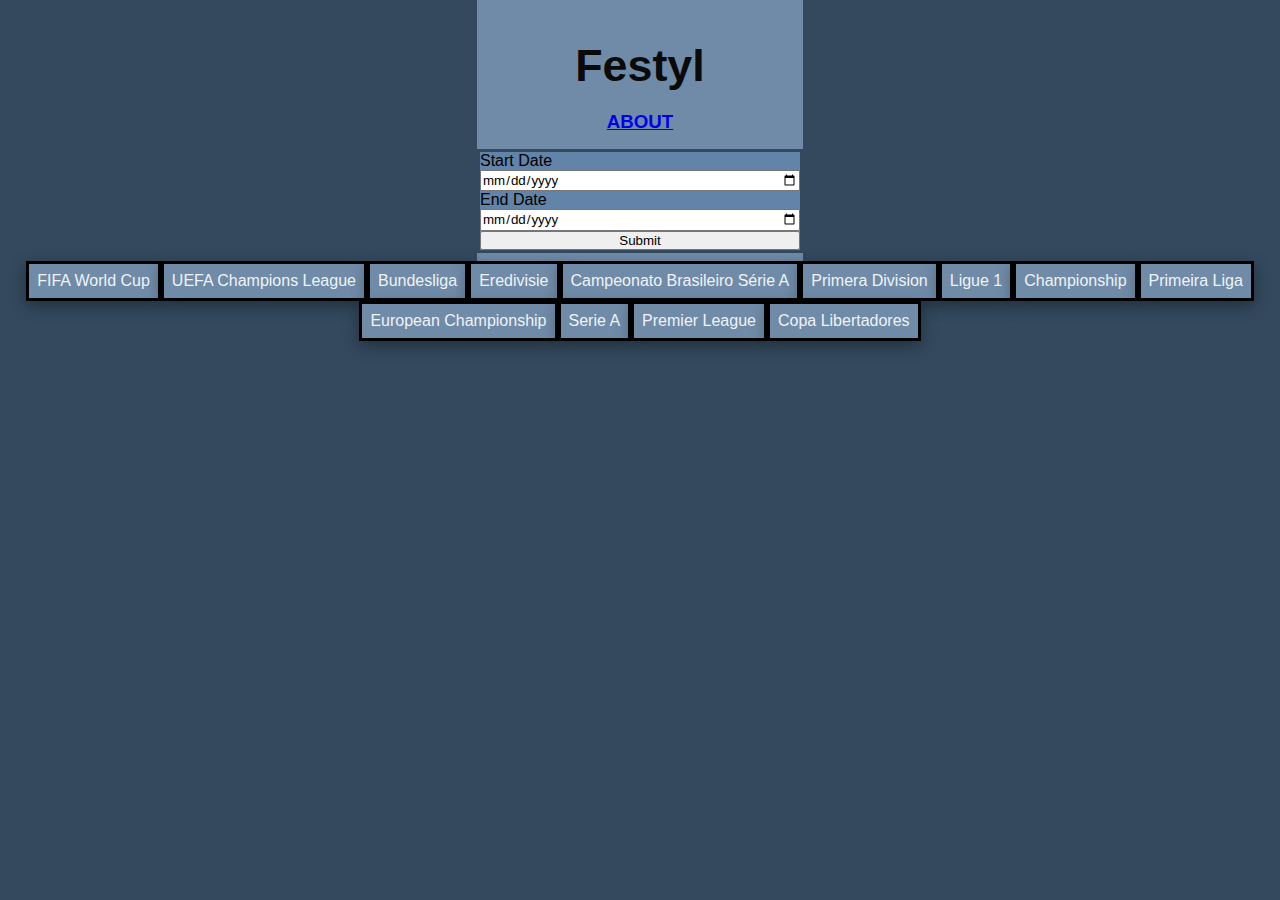
<file: index.html>
<!DOCTYPE html>
<html>
    <head>
        
        <meta name="viewport" content="width=device-width, initial-scale=1" />
        <link rel="stylesheet" href="styles.css">
        <script defer src="main.js"></script>
    </head>
    <body>
        <header>
            <h1>Festyl</h1>
             <!-- This link below is to deplay the new html file that we have. Create the about me page so that you can talk about yourself and the reason for your page -->
            <a href="about.html"> <h3>ABOUT </h3> </a> 
            <form>
                <label for="start">Start Date</label>
                    <!-- <input type="text" name="team" id="searchTeam" > -->
                    <input type="date" id="start" name="range-start"
                            min="2018-01-01" max="2023-06-23">
                <label for="end">End Date</label>
                    <input type="date" id="end" name="range-end"
                            min="2018-01-01" max="2023-06-23">
                    <input type="submit">
            </form>
        </header>
        <div class="middle">
            <aside>
                <section>
                        <ul>FIFA World Cup</ul>
                        <ul>UEFA Champions League</ul>
                        <ul>Bundesliga</ul>
                        <ul>Eredivisie</ul>
                        <ul>Campeonato Brasileiro Série A</ul>
                        <ul>Primera Division</ul>
                        <ul>Ligue 1</ul>
                        <ul>Championship</ul>
                        <ul>Primeira Liga</ul>
                        <ul>European Championship</ul>
                        <ul>Serie A</ul>
                        <ul>Premier League</ul>
                        <ul>Copa Libertadores</ul>
                </section>
            </aside>
            <main>

                
            </main>
        </div>
    </body>
</html>
</file>
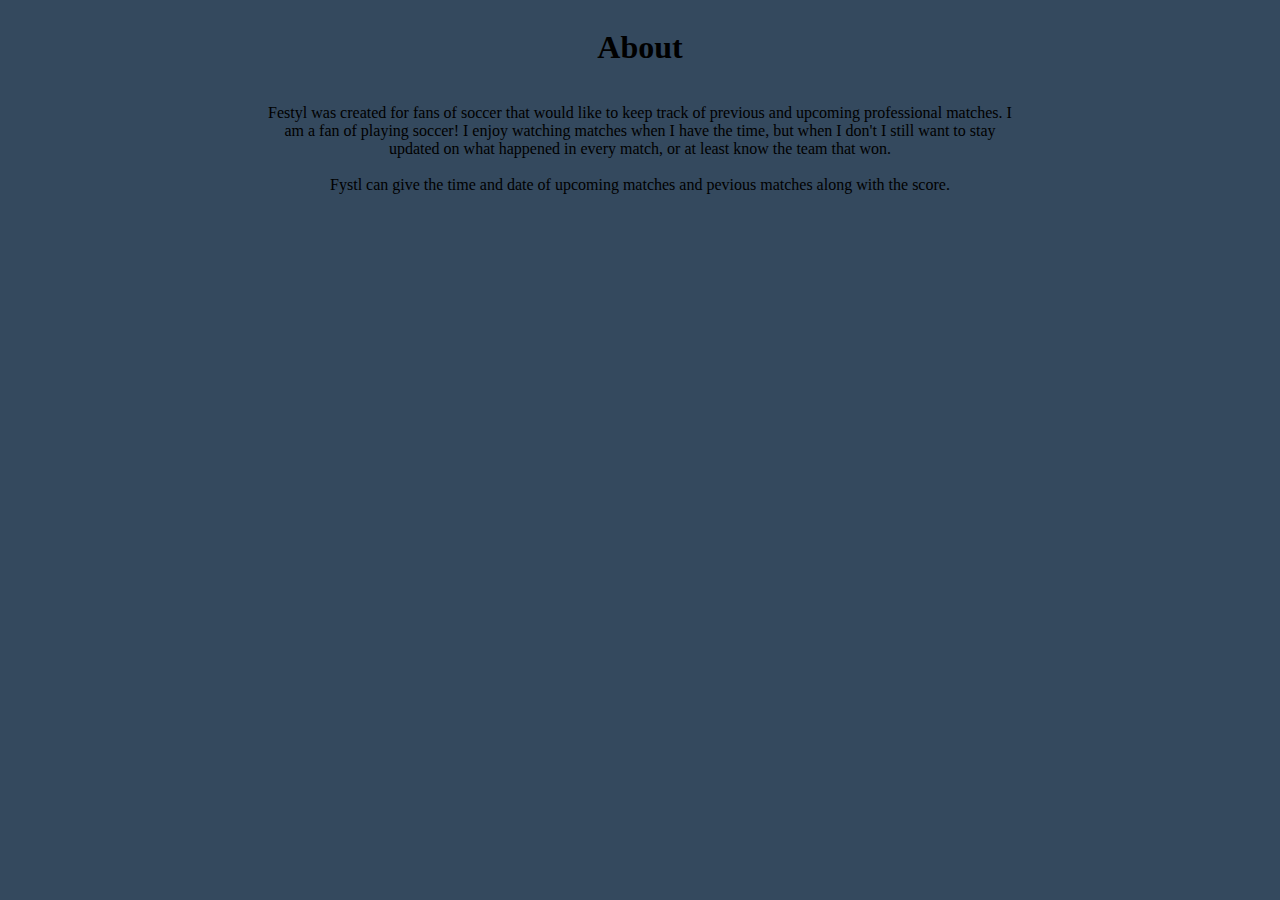
<file: about.html>
<!DOCTYPE html>
<html lang="en">
<head>
    <title>About</title>
    <link rel="stylesheet" href="stylestwo.css">
</head>
<body>
    <header> <h1>About</h1></header>
    <p>

        Festyl was created for fans of soccer that would like to keep track of previous and upcoming professional matches. I am a fan of playing soccer! I enjoy watching matches when I have the time, but when I don't I still want to stay updated on what happened in every match, or at least know the team that won. 
        <br>
        <br>
        Fystl can give the time and date of upcoming matches and pevious matches along with the score.

    </p>
</body>
</html>
</file>
<file: styles.css>
a {
    text-align: center;
  }

  h3 {
    padding-bottom: 1rem;
  }


form {
        display: grid;
        border: solid;
        color: black;
        border-color: #34495e;
        background-color: #6184a8;
        width: 20rem;
        margin-bottom: .5rem;
}

* {
    margin: 0;
    padding: 0;
    font-family: "Roboto", sans-serif;
  }
  
  section {
    display: flex;
    flex-wrap: wrap;
    flex-direction: row;
    justify-content: center;
  }

  section ul{
    display: inline;
    margin: 0;
	padding: .5rem;
	cursor: default;
	list-style-type: none;
	border: solid;
        border-color: black;
        background-color: #6f8ba8;
        color: #eff3f7;
        box-shadow: rgba(0, 0, 0, 0.35) 0px 5px 15px;
  }

header {
  border:black;
  background-color: #6f8ba8; 
}

  body {
    display: flex;
    justify-content: center;
    align-items: center;
    flex-direction: column;
    background-color: #34495e;
    background-image: url("https://media.istockphoto.com/photos/sport-background-green-field-in-soccer-stadium-ready-for-game-in-the-picture-id1320104418?b=1&k=20&m=1320104418&s=170667a&w=0&h=-INWYfpOlMFID5L8LlOCgoZo1AblGc8Ebi49xG6JkIw=");
    background-repeat: no-repeat;
    background-size: cover;
  }
  
  .nogames {
    text-align: center;
    margin-top: 30px;
    font-size:larger;
    color: white;
  
  }

  .dateError{
    text-align: center;
    margin-top: 30px;
    font-size:larger;
    color: white;
  }

  .cards {
    width: 100%;
    display: grid;
    grid-template-columns: repeat(3, 1fr);
    flex-wrap: wrap;
    justify-items: center;
    justify-content: space-around;

  }
  
  .card {
    margin: 2%;
    margin-bottom: 60px;
    position: relative;
    /* max-width: 250px; */
    max-height: 350px;
    box-shadow: 0 40px 60px -6px black;
  }
  
  .content {
    display:flex;
    justify-content: space-between;
    height: fit-content;
  }

    div .centerDescrip {
        display: inline-table;
        text-align: center;
        color: white;
  }

  .matchDate {
    font-size: .8rem;
  }
  
  .matchTime {
    font-size: .7rem;
  }

    p.matchStatus {
    font-size: .9rem;
    padding: 10rem;
  }


  .card-title {
    display: grid;
    text-align: center;
    color: #fff;
    background-color: #6184a8;
    padding: 2%;
    border-top-right-radius: 4px;
    border-top-left-radius: 4px;
    font-size: .8rem;
  }
  
  .card img {
    width: 100px;
    height: 75px;
    object-fit: cover;
    display: block;
    position: relative;
  }
  
  .card-desc {
    display: flex;
    justify-content: space-between;
    width: 84%;
    font-size: 1.2rem;
    position: absolute;
    height: 0;
    /* top: 0; */
    opacity: 0;
    padding: 18px 8%;
    background-color: white;
    overflow-y: scroll;
    transition: 0.4s ease;
  }
  
  .card:hover .card-desc {
    opacity: 1;
    height: 30px;
  }
  
  h1 {
    font-size: 2.8rem;
    color: rgb(11, 10, 10);
    margin: 40px 0 20px 0;
    text-align: center;
    border: #eff3f7;
  }
  

@media (max-width: 768px){
  .cards {
    grid-template-columns: repeat(2, 1fr);
    
}
}



  @media (max-width: 425px){
    h1 {
        font-family: Arial;
        animation: fadeIn 5s;
    }
    

  
    label {
        text-align: center;
    }
    
    form {
        display: grid;
        border: solid;
        color: black;
        border-color: #34495e;
        background-color: #6184a8;
        width: 20rem;
        margin-bottom: .5rem;
    }

    .middle {
        border: solid;
        
    }

    section {
        display: grid;
        text-align: center;
        border-bottom: groove;
        padding-top: 1rem;
        padding-bottom: 1rem;
    }

    section ul{
        all: none;
        margin: .5rem;
      }

    ul {
        border: solid;
        border-color: black;
        background-color: #6f8ba8;
        color: #eff3f7;
        box-shadow: rgba(0, 0, 0, 0.35) 0px 5px 15px;
        padding-inline: 1rem;
    }
       
    
    .cards {
        grid-template-columns: repeat(1, 1fr);
        
    }
}
</file>
<file: stylestwo.css>
body {
    display: flex;
    justify-content: center;
    align-items: center;
    flex-direction: column;
    background-color: #34495e;
  }

  p {
    text-align: center;
    width: 60%;
    border: white;
  }
</file>
